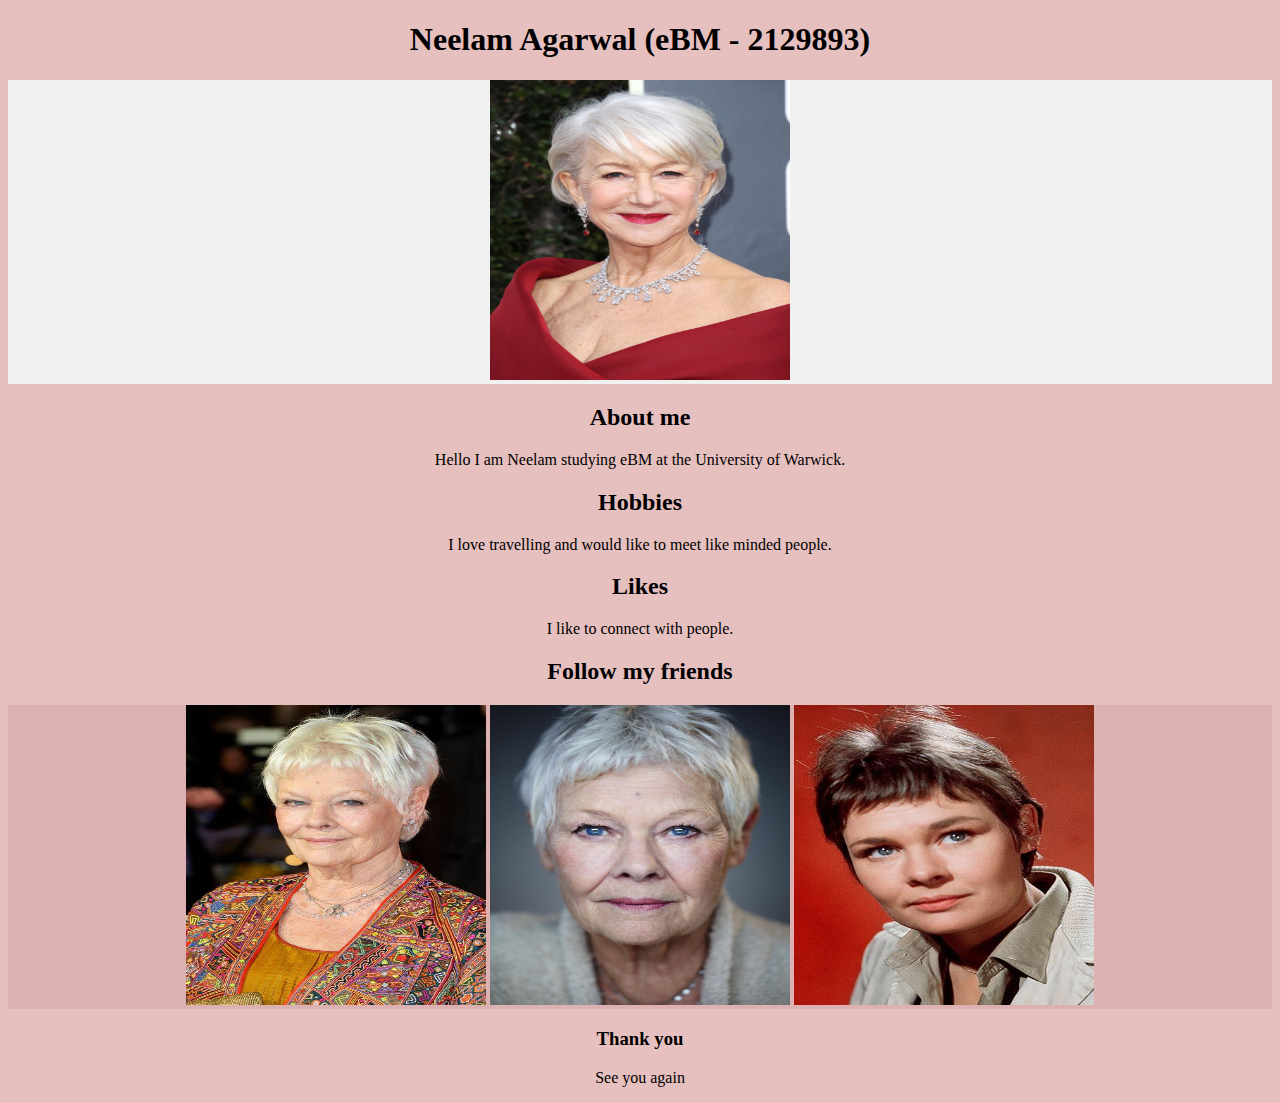
<file: templates/index.html>
<!DOCTYPE html>
<html lang="en">
<head>
    <meta charset="UTF-8">
    <meta http-equiv="X-UA-Compatible" content="IE=edge">
    <meta name="viewport" content="width=device-width, initial-scale=1.0">
    <link rel="stylesheet" href="static/style.css">
</head>
<body>
    <h1>Neelam Agarwal (eBM - 2129893)</h1>
    <div class="header">

    <img src="static/R.jpg" alt="picture of the R"width= "300" height="300" img></img>
    </div>
    <h2>About me</h2>
    <p>Hello I am Neelam studying eBM at the University of Warwick. </p>
    <h2>Hobbies</h2>
    <p>I love travelling and would like to meet like minded people.</p>
    <h2>Likes</h2>
    <p>I like to connect with people.</p>
    <h2>Follow my friends</h2>
    <div class="header1">
   <a href="https://licencinho.github.io/Python-IMA/"> <img src="static/T.jpg" alt="picture of the T"width= "300" height="300" img></img></a>
   <a href="https://peonylaucw.github.io/IMA_2141702_LAUPeony/"> <img src="static/F.jpg" alt="picture of the F"width= "300" height="300" img></img></a>
   <a href="https://amritabajaj.github.io/HTML-CSS-WEBSITE/"> <img src="static/G.jpg" alt="picture of the G"width= "300" height="300" img></img></a>
</div>
<div class="footer"></div>
<h3>Thank you</h3>
<p> See you again </p>

    


    </body>
</html>
</file>
<file: templates/static/style.css>
body {
    background-color: rgb(230, 191, 191);
    text-align: center
}
.header {
    background-color: rgb(241, 241, 241);

}

.header1 {
    background-color: rgb(221, 177, 177);

}

.footer {

    text-align: center;

  background-color: #5390d9;

  }
</file>
